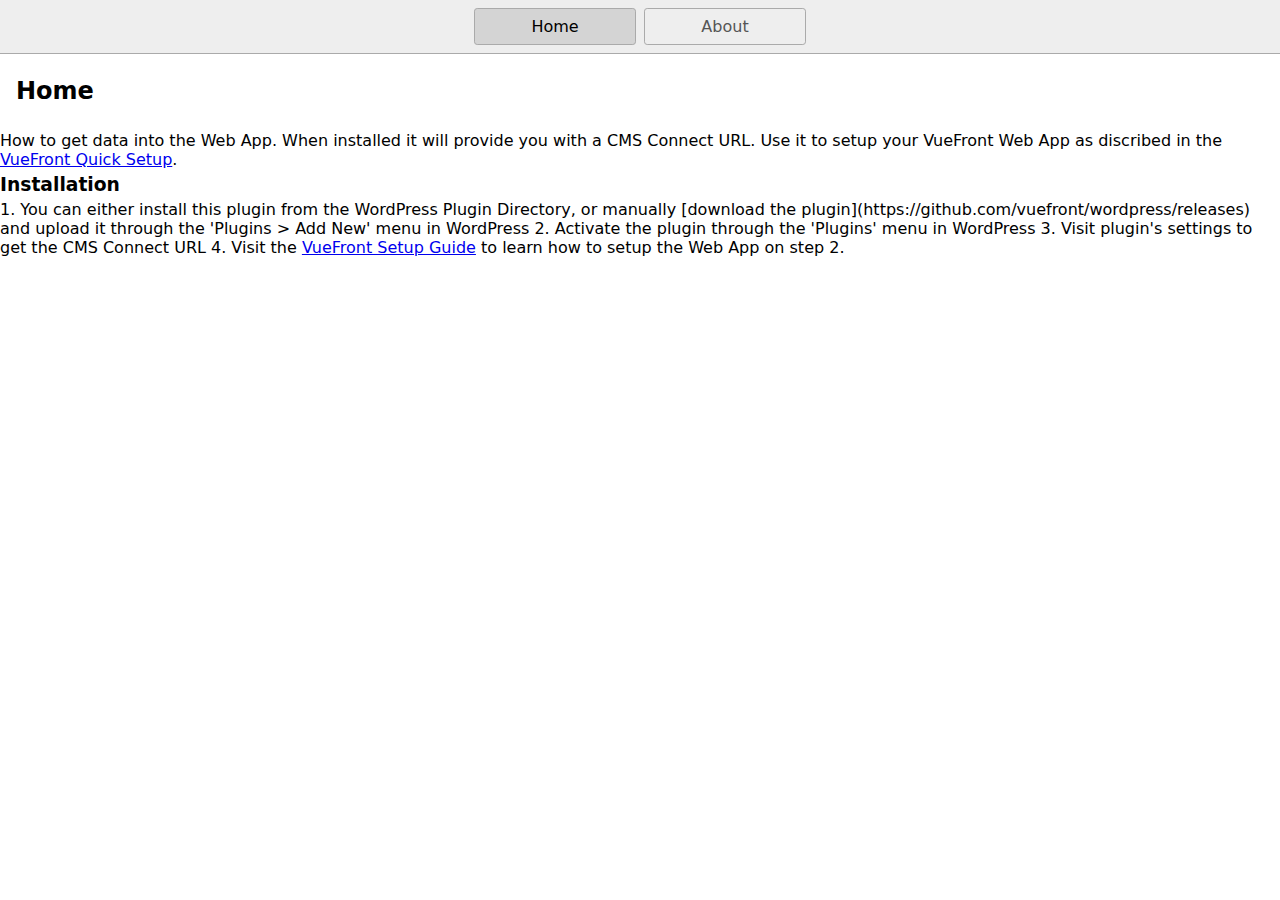
<file: index.html>
<!DOCTYPE html>
<html lang="en">
  <head>
    <title>Home</title>
    <meta charset="UTF-8" />
    <meta name="viewport" content="width=device-width" />
    <!--
      Need a visual blank slate?
      Remove all code in `styles.css`!
    -->
    <link rel="stylesheet" href="styles.css" />
    <script type="module" src="script.js"></script>
  </head>
  <body>
    <nav>
      <a href="/" aria-current="page">Home</a>
      <a href="/amp.html">About</a>
    </nav>
    <main>
      <h1>Home</h1>
    </main>
    <p>
How to get data into the Web App. 
When installed it will provide you with a CMS Connect URL. Use it to setup your VueFront Web App as discribed in the 

<a href="/guide/setup.html" title="VueFront Quick Setup Guide">VueFront Quick Setup</a>.
    </p>

<h3>Installation</h3>
<p>
1. You can either install this plugin from the WordPress Plugin Directory,
  or manually  [download the plugin](https://github.com/vuefront/wordpress/releases) and upload it through the 'Plugins > Add New' menu in WordPress
2. Activate the plugin through the 'Plugins' menu in WordPress
3. Visit plugin's settings to get the CMS Connect URL
4. Visit the <a href="/setup.html" title="VueFront setup guide">VueFront Setup Guide</a> to learn how to setup the Web App on step 2.
</p>
  </body>
</html>
</file>
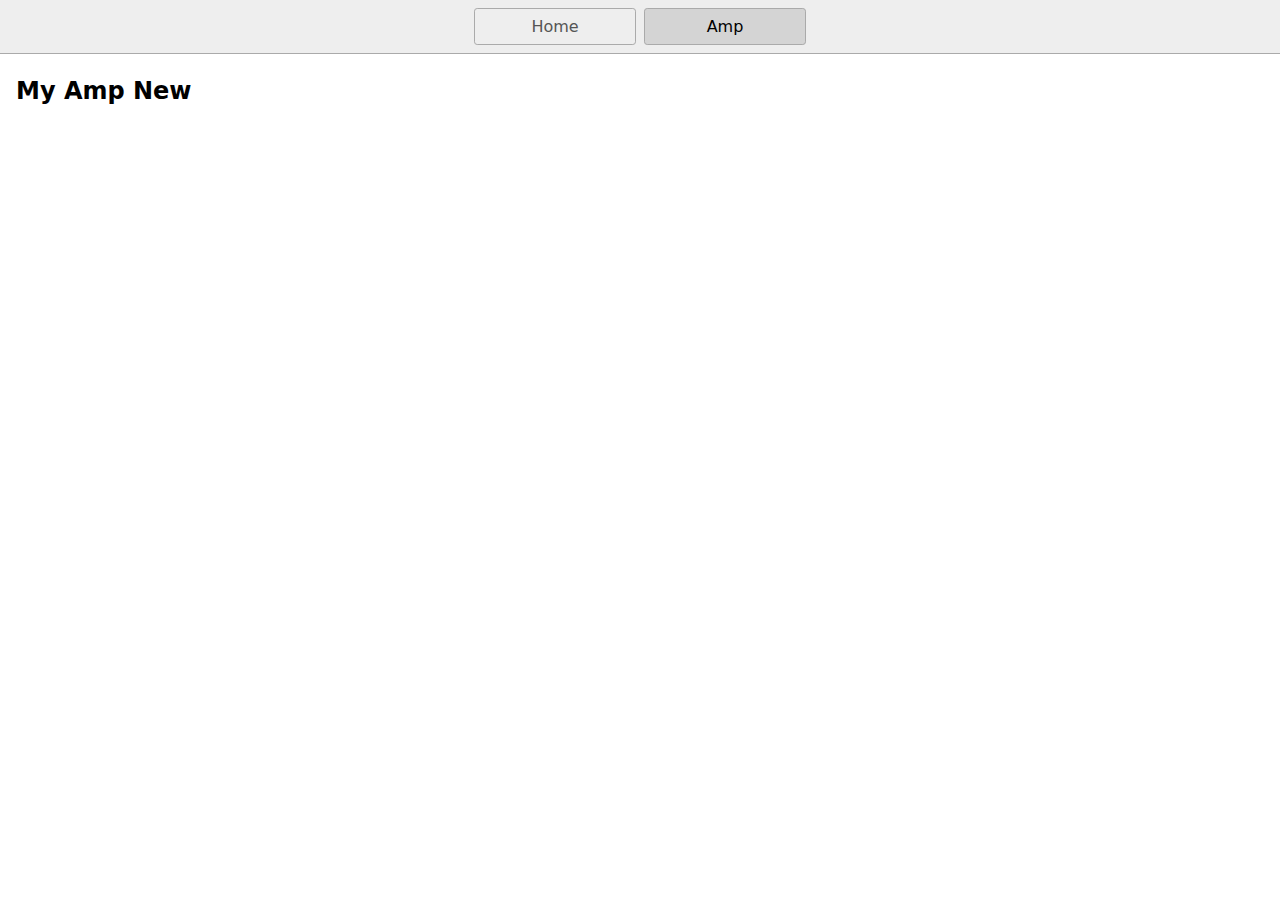
<file: amp.html>
<!doctype html>
<html amp lang="en">
  <head>
    <meta charset="utf-8">
    <script async src="https://cdn.ampproject.org/v0.js"></script>
    <title>Hello, AMPs</title>
    <link rel="canonical" href="https://amp.dev/documentation/guides-and-tutorials/start/create/basic_markup/">
    <meta name="viewport" content="width=device-width,minimum-scale=1,initial-scale=1">
    <style amp-boilerplate>body{-webkit-animation:-amp-start 8s steps(1,end) 0s 1 normal both;-moz-animation:-amp-start 8s steps(1,end) 0s 1 normal both;-ms-animation:-amp-start 8s steps(1,end) 0s 1 normal both;animation:-amp-start 8s steps(1,end) 0s 1 normal both}@-webkit-keyframes -amp-start{from{visibility:hidden}to{visibility:visible}}@-moz-keyframes -amp-start{from{visibility:hidden}to{visibility:visible}}@-ms-keyframes -amp-start{from{visibility:hidden}to{visibility:visible}}@-o-keyframes -amp-start{from{visibility:hidden}to{visibility:visible}}@keyframes -amp-start{from{visibility:hidden}to{visibility:visible}}</style><noscript><style amp-boilerplate>body{-webkit-animation:none;-moz-animation:none;-ms-animation:none;animation:none}</style></noscript>
  
    
    <link rel="stylesheet" href="styles.css" />
    <script type="module" src="script.js"></script>
  </head>
  <body>
    <nav>
      <a href="/">Home</a>
      <a href="/amp.html" aria-current="page">Amp</a>
    </nav>
    <main>
      <h1>My Amp New</h1>
    </main>
    <script type="text/javascript">
      // Enter an API key from the Google API Console:
      //   https://console.developers.google.com/apis/credentials
      var apiKey = 'YOUR_API_KEY';

      // Enter the API Discovery Docs that describes the APIs you want to
      // access. In this example, we are accessing the People API, so we load
      // Discovery Doc found here: https://developers.google.com/people/api/rest/
      var discoveryDocs = ["https://people.googleapis.com/$discovery/rest?version=v1"];

      // Enter a client ID for a web application from the Google API Console:
      //   https://console.developers.google.com/apis/credentials?project=_
      // In your API Console project, add a JavaScript origin that corresponds
      //   to the domain where you will be running the script.
      var clientId = 'YOUR_WEB_CLIENT_ID.apps.googleusercontent.com';

      // Enter one or more authorization scopes. Refer to the documentation for
      // the API or https://developers.google.com/people/v1/how-tos/authorizing
      // for details.
      var scopes = 'profile';

      var authorizeButton = document.getElementById('authorize-button');
      var signoutButton = document.getElementById('signout-button');

      function handleClientLoad() {
        // Load the API client and auth2 library
        gapi.load('client:auth2', initClient);
      }

      function initClient() {
        gapi.client.init({
            apiKey: apiKey,
            discoveryDocs: discoveryDocs,
            clientId: clientId,
            scope: scopes
        }).then(function () {
          // Listen for sign-in state changes.
          gapi.auth2.getAuthInstance().isSignedIn.listen(updateSigninStatus);

          // Handle the initial sign-in state.
          updateSigninStatus(gapi.auth2.getAuthInstance().isSignedIn.get());

          authorizeButton.onclick = handleAuthClick;
          signoutButton.onclick = handleSignoutClick;
        });
      }

      function updateSigninStatus(isSignedIn) {
        if (isSignedIn) {
          authorizeButton.style.display = 'none';
          signoutButton.style.display = 'block';
          makeApiCall();
        } else {
          authorizeButton.style.display = 'block';
          signoutButton.style.display = 'none';
        }
      }

      function handleAuthClick(event) {
        gapi.auth2.getAuthInstance().signIn();
      }

      function handleSignoutClick(event) {
        gapi.auth2.getAuthInstance().signOut();
      }

      // Load the API and make an API call.  Display the results on the screen.
      function makeApiCall() {
        gapi.client.people.people.get({
          'resourceName': 'people/me',
          'requestMask.includeField': 'person.names'
        }).then(function(resp) {
          var p = document.createElement('p');
          var name = resp.result.names[0].givenName;
          p.appendChild(document.createTextNode('Hello, '+name+'!'));
          document.getElementById('content').appendChild(p);
        });
      }
    </script>
    <script async defer src="https://apis.google.com/js/api.js" 
      onload="this.onload=function(){};handleClientLoad()" 
      onreadystatechange="if (this.readyState === 'complete') this.onload()">
    </script>
  </body>
</html>
</file>
<file: styles.css>
*
:root {
  --bg-color: #15181e;
  --font-base: aliceblue;
  --code-base: fuchsia;
  --callout: lime;
  --pre-base: #303235;
}
html,
body {
  font-family: 'Segoe UI', Tahoma, Geneva, Verdana, sans-serif;
  font-size: 16px;
  background-color: var(--bg-color);
  color: var(--font-base);
}

header {
  text-align: center;
}

section {
  padding: 1.2em 0 0 0;
}

h1,
h2,
h3,
h4,
h5,
h6,
p {
  margin: 0.3em 0 0.2em 0;
}

.logo {
  width: 100px;
  height: 100px;
}

code {
  color: var(--code-base);
}

.callout {
  color: var(--callout);
}

pre {
  background-color: #15181e;
  padding: 10px;
  color: var(--code-base);
}
{
  box-sizing: border-box;
}

body {
  margin: 0;
  font-family: system-ui, sans-serif;
  color: black;
  background-color: white;
}

nav {
  display: flex;
  flex-wrap: wrap;
  align-items: center;
  justify-content: center;
  padding: 0.5rem;
  gap: 0.5rem;
  border-bottom: solid 1px #aaa;
  background-color: #eee;
}

nav a {
  display: inline-block;
  min-width: 9rem;
  padding: 0.5rem;
  border-radius: 0.2rem;
  border: solid 1px #aaa;
  text-align: center;
  text-decoration: none;
  color: #555;
}

nav a[aria-current='page'] {
  color: #000;
  background-color: #d4d4d4;
}

main {
  padding: 1rem;
}

h1 {
  font-weight: bold;
  font-size: 1.5rem;
}
</file>
